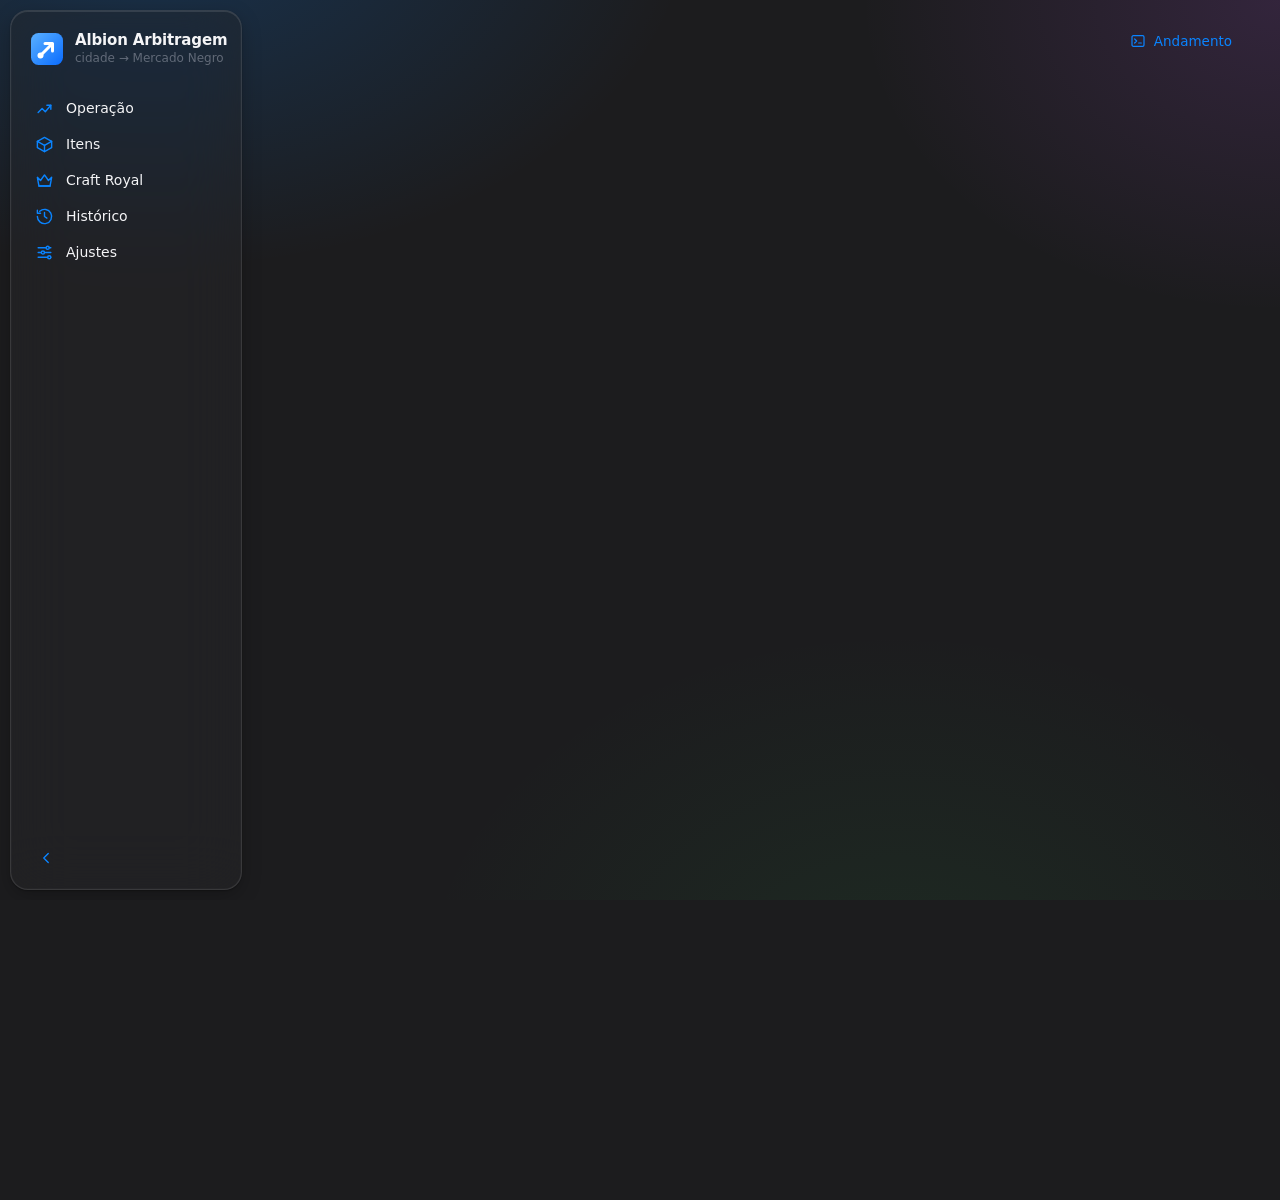
<file: interface/web/index.html>
<!doctype html>
<html lang="pt-BR">
<head>
  <meta charset="utf-8">
  <meta name="viewport" content="width=device-width, initial-scale=1">
  <title>Albion Arbitragem</title>
  <link rel="icon" href="img/marca.svg">
  <link rel="stylesheet" href="estilo.css">
</head>
<body>
  <div class="casca" id="casca">

    <aside class="lateral">
      <div class="marca">
        <img src="img/marca.svg" alt="">
        <div>
          <strong>Albion Arbitragem</strong>
          <span>cidade → Mercado Negro</span>
        </div>
      </div>

      <nav class="nav" id="nav" aria-label="Telas"></nav>

      <div class="lateral-pe">
        <div id="pe-catalogo"></div>
        <div id="pe-versao"></div>
        <button class="botao discreto icone pequeno recolher" id="recolher"
                title="Recolher a lateral" aria-label="Recolher a lateral"></button>
      </div>
    </aside>

    <main class="principal">
      <header class="topo">
        <div>
          <h1 id="titulo"></h1>
          <p id="subtitulo"></p>
        </div>
        <div class="acoes">
          <button class="botao discreto" id="abrir-log">
            <span id="icone-log"></span>
            <span>Andamento</span>
            <span class="selo oculto" id="selo-log"></span>
          </button>
        </div>
      </header>

      <section class="operacao oculto" id="operacao" aria-live="polite">
        <span class="girando"></span>
        <span class="rotulo" id="op-rotulo"></span>
        <span class="fraco num" id="op-andamento"></span>
        <span class="placar num" id="op-placar"></span>
        <button class="botao perigo-cheio pequeno" id="op-parar">Parar (F12)</button>
        <span class="barra" id="op-barra" style="width:0"></span>
      </section>

      <div class="conteudo" id="conteudo"></div>

      <section class="gaveta" id="gaveta" aria-label="Andamento">
        <div class="cabeca">
          <strong>Andamento</strong>
          <span class="fraquissimo" id="log-conta"></span>
          <span class="empurra"></span>
          <button class="botao discreto pequeno" id="log-limpar">Limpar</button>
          <button class="botao discreto icone pequeno" id="log-fechar" aria-label="Fechar"></button>
        </div>
        <pre id="log"></pre>
      </section>
    </main>
  </div>

  <div class="torradas" id="torradas" aria-live="polite"></div>

  <script src="js/base.js"></script>
  <script src="js/operacao.js"></script>
  <script src="js/itens.js"></script>
  <script src="js/royal.js"></script>
  <script src="js/historico.js"></script>
  <script src="js/ajustes.js"></script>
  <script src="js/app.js"></script>
</body>
</html>
</file>
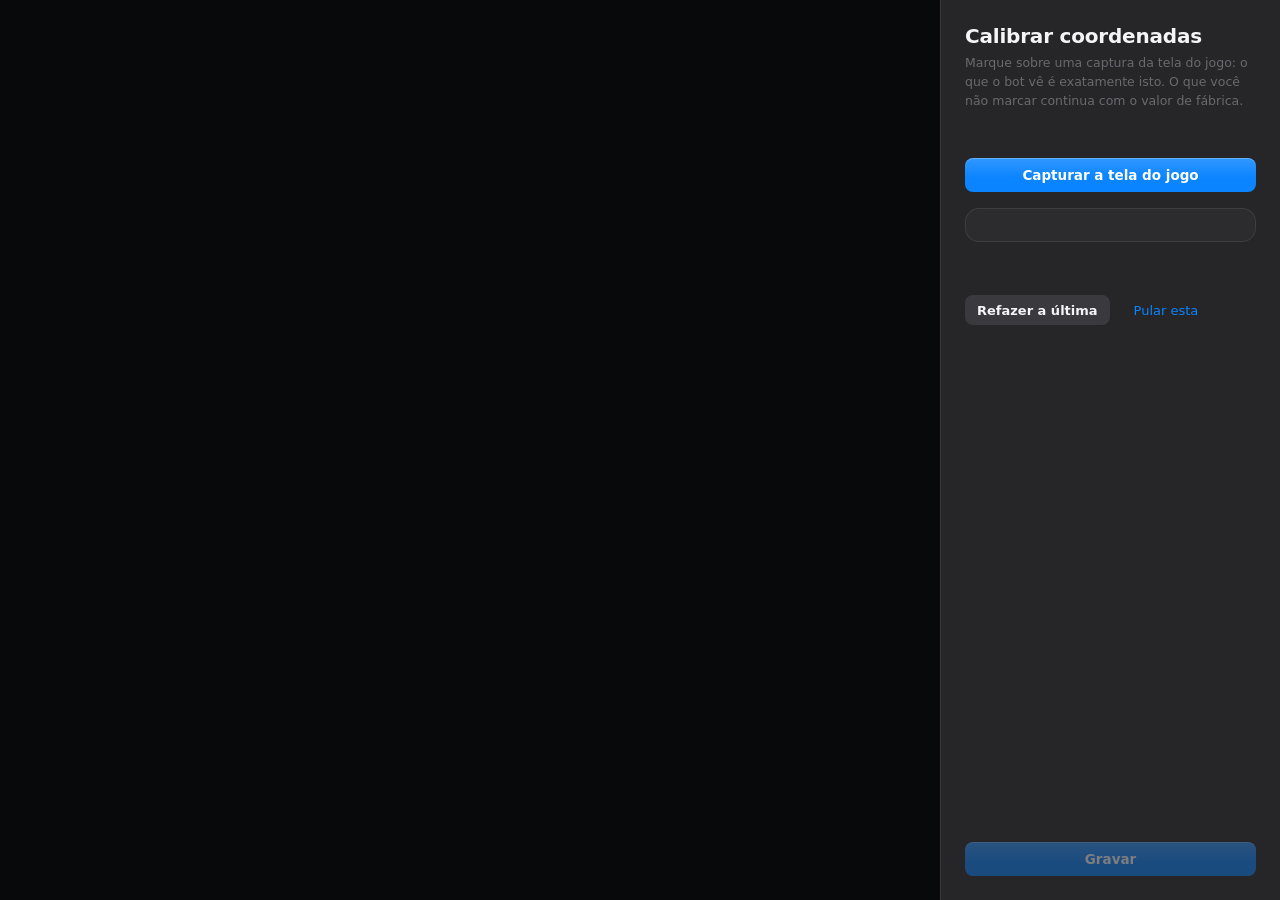
<file: interface/web/calibrador.html>
<!doctype html>
<html lang="pt-BR">
<head>
  <meta charset="utf-8">
  <meta name="viewport" content="width=device-width, initial-scale=1">
  <title>Calibrar coordenadas</title>
  <link rel="stylesheet" href="estilo.css">
  <style>
    .calibrador { display: grid; grid-template-columns: minmax(0, 1fr) 340px; height: 100vh; }
    .palco { position: relative; background: #08090b; overflow: hidden; cursor: crosshair; }
    .palco canvas { position: absolute; left: 0; top: 0; }
    .palco .vazio { position: absolute; inset: 0; color: var(--texto-2); }
    .lupa { position: absolute; width: 150px; height: 150px; border-radius: 12px; border: 2px solid var(--destaque);
      box-shadow: var(--sombra-forte); pointer-events: none; image-rendering: pixelated; background: #000; }
    .painel { border-left: 1px solid var(--borda); background: var(--lateral); padding: var(--e5); display: flex; flex-direction: column; gap: var(--e4); overflow: auto; }
    /* nada se espreme quando a lista de passos cresce: o painel rola */
    .painel > * { flex-shrink: 0; }
    .painel h1 { margin: 0; font: 600 20px/1.2 var(--fonte-titulo); letter-spacing: -0.01em; }
    .grupos { display: flex; flex-direction: column; gap: 2px; }
    .grupos button { display: flex; align-items: center; gap: var(--e2); height: 34px; padding: 0 var(--e3); border: 0; border-radius: var(--raio-p);
      background: transparent; color: var(--texto-2); cursor: pointer; text-align: left; font-weight: 500; }
    .grupos button:hover { background: var(--superficie-2); color: var(--texto); }
    .grupos button[aria-current="step"] { background: var(--destaque-suave); color: var(--texto); }
    .grupos .selo { margin-left: auto; }
    .marca-atual { padding: var(--e4); border-radius: var(--raio-g); background: var(--superficie); border: 1px solid var(--borda); }
    .marca-atual .tipo { font-size: 12px; font-weight: 600; text-transform: uppercase; letter-spacing: .04em; color: var(--destaque); }
    .marca-atual .oque { font-weight: 600; margin: 4px 0; }
    .coordenada { font-family: var(--fonte-mono); color: var(--texto-2); }
  </style>
</head>
<body>
  <div class="calibrador">
    <div class="palco" id="palco">
      <canvas id="tela"></canvas>
      <canvas id="lupa" class="lupa oculto" width="150" height="150"></canvas>
    </div>
    <aside class="painel">
      <div>
        <h1>Calibrar coordenadas</h1>
        <p class="nota" style="margin:6px 0 0">Marque sobre uma captura da tela do jogo: o que o bot vê é exatamente isto. O que você não marcar continua com o valor de fábrica.</p>
      </div>
      <div class="grupos" id="grupos"></div>
      <div id="preparo" class="nota"></div>
      <button class="botao principal-acao" id="capturar">Capturar a tela do jogo</button>
      <div class="marca-atual" id="marca"></div>
      <div class="coordenada num" id="coordenada">&nbsp;</div>
      <div class="linha">
        <button class="botao pequeno" id="refazer">Refazer a última</button>
        <button class="botao discreto pequeno" id="pular">Pular esta</button>
      </div>
      <div style="margin-top:auto" class="pilha">
        <div class="nota" id="contagem"></div>
        <button class="botao principal-acao" id="gravar" disabled>Gravar</button>
      </div>
    </aside>
  </div>
  <div class="torradas" id="torradas" aria-live="polite"></div>

  <script src="js/base.js"></script>
  <script src="js/calibrador.js"></script>
</body>
</html>
</file>
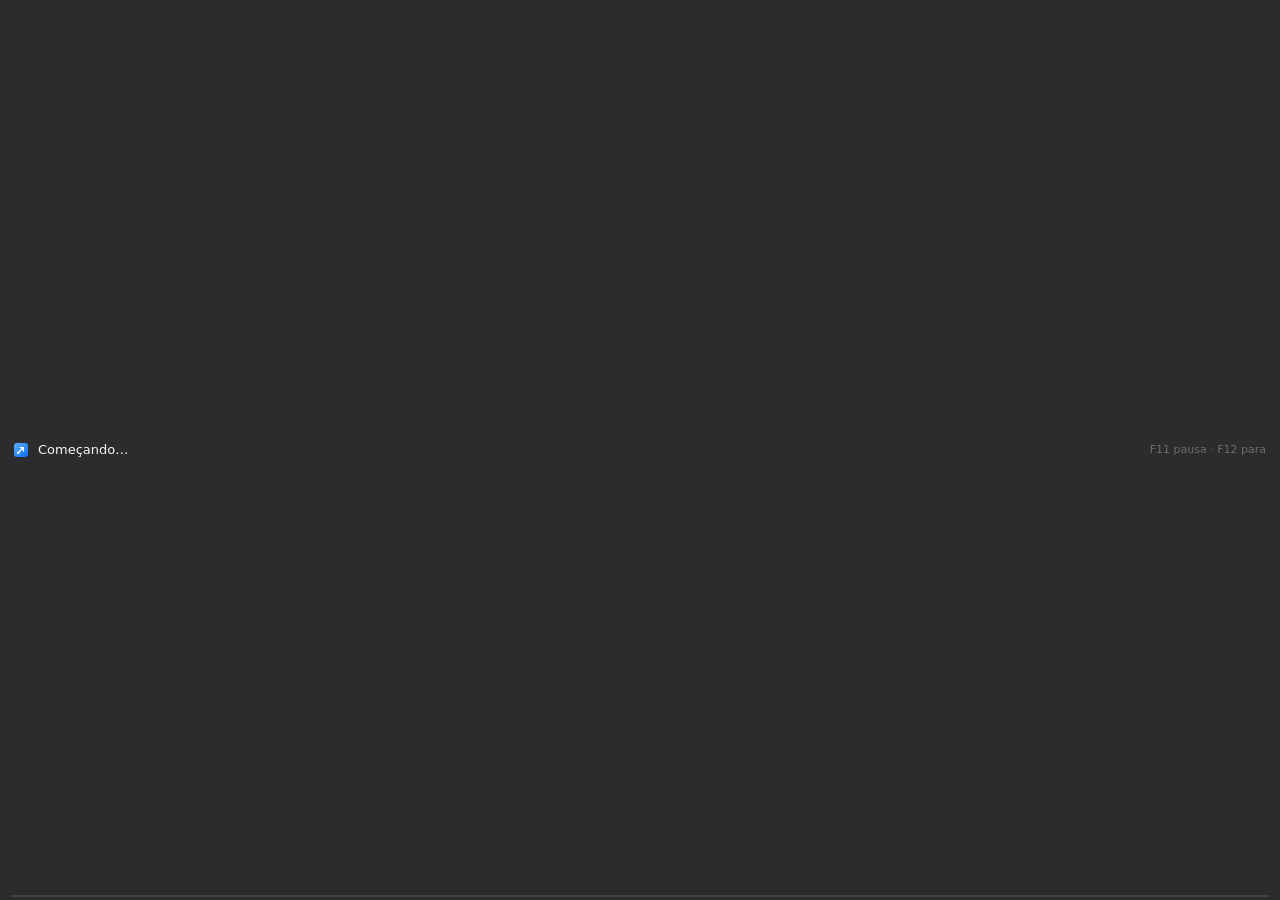
<file: interface/web/faixa.html>
<!doctype html>
<html lang="pt-BR">
<head>
  <meta charset="utf-8">
  <title>Albion Arbitragem - faixa</title>
  <link rel="stylesheet" href="sobreposicao.css">
</head>
<body>
  <div id="raiz"></div>
  <script src="js/sobreposicao.js"></script>
  <script>sobre.iniciar('faixa');</script>
</body>
</html>
</file>
<file: interface/web/estilo.css>
/* ==========================================================================
   Albion Arbitragem - estilo
   Uma cor de destaque so (acao). Verde, ambar e vermelho SO para ok, aviso e
   perigo. Fonte do sistema. Numeros com algarismos de largura fixa.
   ========================================================================== */

/* As cores do sistema da Apple (modo escuro do macOS): azul de acao, verde,
   laranja e vermelho de estado, e a escala de cinzas das superficies. */
:root {
  --fundo: #1c1c1e;
  --lateral: rgba(40, 40, 43, 0.92);
  --superficie: #2c2c2e;
  --superficie-2: #3a3a3c;
  --superficie-3: #48484a;
  --borda: rgba(84, 84, 88, 0.42);
  --borda-forte: rgba(120, 120, 128, 0.36);
  --texto: #f5f5f7;
  --texto-2: rgba(235, 235, 245, 0.62);
  --texto-3: rgba(235, 235, 245, 0.34);
  --destaque: #0a84ff;
  --destaque-forte: #0071e3;
  --destaque-suave: rgba(10, 132, 255, 0.18);
  --sobre-destaque: #ffffff;
  --ok: #30d158;
  --ok-suave: rgba(48, 209, 88, 0.16);
  --aviso: #ff9f0a;
  --aviso-suave: rgba(255, 159, 10, 0.16);
  --perigo: #ff453a;
  --perigo-suave: rgba(255, 69, 58, 0.16);
  --preenchimento: rgba(118, 118, 128, 0.24);
  --preenchimento-2: rgba(118, 118, 128, 0.32);
  --vidro: rgba(44, 44, 46, 0.78);
  --veu: rgba(0, 0, 0, 0.5);
  --sombra: 0 1px 2px rgba(0, 0, 0, 0.3), 0 6px 20px rgba(0, 0, 0, 0.22);
  --sombra-forte: 0 0 0 0.5px rgba(255, 255, 255, 0.12), 0 24px 70px rgba(0, 0, 0, 0.55);

  /* LIQUID GLASS: superficies translucidas sobre um fundo com cor, com o
     brilho de borda de um vidro que pega luz por cima. Com "reduzir
     transparencia" ligado, tudo vira solido (ver abaixo). */
  --ambiente:
    radial-gradient(900px 600px at 12% -10%, rgba(10, 132, 255, 0.22), transparent 60%),
    radial-gradient(700px 520px at 100% 0%, rgba(191, 90, 242, 0.14), transparent 60%),
    radial-gradient(800px 600px at 70% 110%, rgba(48, 209, 88, 0.08), transparent 60%);
  --vidro-cartao: rgba(44, 44, 46, 0.58);
  --vidro-lateral: rgba(38, 38, 41, 0.5);
  --vidro-forte: rgba(48, 48, 52, 0.72);
  --vidro-borda: rgba(255, 255, 255, 0.11);
  --vidro-brilho: inset 0 1px 0 rgba(255, 255, 255, 0.09), inset 0 0 0 0.5px rgba(255, 255, 255, 0.04);
  --vidro-desfoque: blur(28px) saturate(170%);

  --raio: 12px;
  --raio-p: 8px;
  --raio-g: 14px;

  --e1: 4px;
  --e2: 8px;
  --e3: 12px;
  --e4: 16px;
  --e5: 24px;
  --e6: 32px;

  --fonte: "Segoe UI Variable Text", "Segoe UI", system-ui, sans-serif;
  --fonte-titulo: "Segoe UI Variable Display", "Segoe UI", system-ui, sans-serif;
  --fonte-mono: "Cascadia Mono", Consolas, ui-monospace, monospace;

  color-scheme: dark;
}

:root[data-tema="claro"] {
  --fundo: #f2f2f7;
  --lateral: rgba(232, 232, 237, 0.94);
  --superficie: #ffffff;
  --superficie-2: #f2f2f7;
  --superficie-3: #e5e5ea;
  --borda: rgba(60, 60, 67, 0.16);
  --borda-forte: rgba(60, 60, 67, 0.26);
  --texto: #1d1d1f;
  --texto-2: rgba(60, 60, 67, 0.66);
  --texto-3: rgba(60, 60, 67, 0.36);
  --destaque: #007aff;
  --destaque-forte: #0062cc;
  --destaque-suave: rgba(0, 122, 255, 0.12);
  --ok: #34c759;
  --ok-suave: rgba(52, 199, 89, 0.14);
  --aviso: #ff9500;
  --aviso-suave: rgba(255, 149, 0, 0.14);
  --perigo: #ff3b30;
  --perigo-suave: rgba(255, 59, 48, 0.12);
  --preenchimento: rgba(118, 118, 128, 0.12);
  --preenchimento-2: rgba(118, 118, 128, 0.2);
  --vidro: rgba(255, 255, 255, 0.82);
  --veu: rgba(0, 0, 0, 0.22);
  --sombra: 0 1px 2px rgba(0, 0, 0, 0.05), 0 6px 20px rgba(0, 0, 0, 0.06);
  --sombra-forte: 0 0 0 0.5px rgba(0, 0, 0, 0.1), 0 24px 70px rgba(0, 0, 0, 0.2);
  --ambiente:
    radial-gradient(900px 600px at 12% -10%, rgba(0, 122, 255, 0.16), transparent 60%),
    radial-gradient(700px 520px at 100% 0%, rgba(175, 82, 222, 0.1), transparent 60%),
    radial-gradient(800px 600px at 70% 110%, rgba(52, 199, 89, 0.08), transparent 60%);
  --vidro-cartao: rgba(255, 255, 255, 0.62);
  --vidro-lateral: rgba(255, 255, 255, 0.45);
  --vidro-forte: rgba(255, 255, 255, 0.78);
  --vidro-borda: rgba(255, 255, 255, 0.75);
  --vidro-brilho: inset 0 1px 0 rgba(255, 255, 255, 0.9), 0 0 0 0.5px rgba(0, 0, 0, 0.06);
  color-scheme: light;
}

@media (prefers-contrast: more) {
  :root { --borda: rgba(255, 255, 255, 0.3); --texto-2: #d0d4de; --texto-3: #a9afbd; }
  :root[data-tema="claro"] { --borda: rgba(16, 22, 36, 0.4); --texto-2: #2f3542; --texto-3: #4b5263; }
}

@media (prefers-reduced-transparency: reduce) {
  :root, :root[data-tema="claro"] {
    --vidro: var(--superficie);
    --vidro-cartao: var(--superficie);
    --vidro-lateral: var(--lateral);
    --vidro-forte: var(--superficie);
    --ambiente: none;
    --vidro-desfoque: none;
  }
}

* { box-sizing: border-box; }

html, body {
  margin: 0;
  height: 100%;
  background: var(--fundo);
  color: var(--texto);
  font: 14px/1.5 var(--fonte);
  -webkit-font-smoothing: antialiased;
  overflow: hidden;
}

body { user-select: none; }
input, textarea, .selecionavel { user-select: text; }

button, input, select { font: inherit; color: inherit; }

/* barras de rolagem finas, da cor do tema */
::-webkit-scrollbar { width: 10px; height: 10px; }
::-webkit-scrollbar-thumb {
  background: var(--borda-forte);
  border-radius: 10px;
  border: 3px solid transparent;
  background-clip: content-box;
}
::-webkit-scrollbar-thumb:hover { background-color: var(--texto-3); }
::-webkit-scrollbar-track { background: transparent; }

:focus-visible { outline: 2px solid var(--destaque); outline-offset: 2px; }

.num { font-variant-numeric: tabular-nums; }
.fraco { color: var(--texto-2); }
.fraquissimo { color: var(--texto-3); }
.ok { color: var(--ok); }
.aviso { color: var(--aviso); }
.perigo { color: var(--perigo); }
.oculto { display: none !important; }

/* ==========================================================================
   Casca
   ========================================================================== */

.casca { display: flex; height: 100vh; background: var(--ambiente), var(--fundo); }

/* a lateral flutua: um painel de vidro solto da borda, como no macOS 26 */
.lateral {
  width: 232px;
  flex: none;
  margin: 10px 0 10px 10px;
  border-radius: 18px;
  background: var(--vidro-lateral);
  backdrop-filter: var(--vidro-desfoque);
  border: 0.5px solid var(--vidro-borda);
  box-shadow: var(--vidro-brilho), var(--sombra);
  display: flex;
  flex-direction: column;
  padding: var(--e4) var(--e3);
  overflow: hidden;
  transition: width 260ms cubic-bezier(0.3, 0.8, 0.25, 1);
}

.marca {
  display: flex;
  align-items: center;
  gap: var(--e3);
  padding: var(--e1) var(--e2) var(--e5);
  white-space: nowrap;
}
.marca img { width: 32px; height: 32px; flex: none; }
.marca strong { display: block; font: 600 15px/1.2 var(--fonte-titulo); letter-spacing: -0.01em; }
.marca span { display: block; font-size: 12px; color: var(--texto-3); }

.nav { display: flex; flex-direction: column; gap: 2px; }

/* a lateral do macOS: linha selecionada em azul cheio, texto branco */
.nav button {
  display: flex;
  align-items: center;
  gap: var(--e3);
  height: 34px;
  padding: 0 var(--e3);
  border: 0;
  border-radius: var(--raio-p);
  background: transparent;
  color: var(--texto);
  font-weight: 500;
  cursor: pointer;
  white-space: nowrap;
  text-align: left;
  transition: background 120ms ease-out, color 120ms ease-out;
}
.nav button svg { color: var(--destaque); }
.nav button:hover { background: var(--preenchimento); }
.nav button:active { transform: scale(0.98); }
.nav button[aria-current="page"] {
  background: linear-gradient(180deg, rgba(255, 255, 255, 0.18), rgba(255, 255, 255, 0) 55%), var(--destaque);
  color: #fff;
  box-shadow: inset 0 1px 0 rgba(255, 255, 255, 0.28), 0 4px 14px color-mix(in srgb, var(--destaque) 35%, transparent);
}
.nav button[aria-current="page"] svg { color: #fff; }
.nav button[aria-current="page"] .selo { background: rgba(255, 255, 255, 0.25); color: #fff; }
.nav svg { width: 19px; height: 19px; flex: none; }
.nav .selo { margin-left: auto; }

.lateral-pe {
  margin-top: auto;
  padding: var(--e3) var(--e2) 0;
  font-size: 12px;
  color: var(--texto-3);
  display: flex;
  flex-direction: column;
  gap: 2px;
  white-space: nowrap;
}

.recolher {
  margin-top: var(--e3);
  align-self: flex-start;
}

.casca.recolhida .lateral { width: 68px; }
.casca.recolhida .marca div,
.casca.recolhida .nav span,
.casca.recolhida .nav .selo,
.casca.recolhida .lateral-pe div { display: none; }
.casca.recolhida .nav button { justify-content: center; padding: 0; }
.casca.recolhida .marca { justify-content: center; padding-inline: 0; }
.casca.recolhida .recolher { align-self: center; }
.casca.recolhida .recolher svg { transform: scaleX(-1); }

.principal { flex: 1; display: flex; flex-direction: column; min-width: 0; position: relative; }

.topo {
  display: flex;
  align-items: center;
  gap: var(--e4);
  padding: var(--e5) var(--e6) var(--e4);
}
.topo h1 { margin: 0; font: 700 30px/1.1 var(--fonte-titulo); letter-spacing: -0.025em; }
.topo p { margin: 2px 0 0; color: var(--texto-2); }
.topo .acoes { margin-left: auto; display: flex; gap: var(--e2); }

.conteudo { flex: 1; overflow: auto; padding: 0 var(--e6) var(--e6); }
.tela { max-width: 1320px; }

/* barra da operacao: so existe enquanto algo roda */
.operacao {
  display: flex;
  align-items: center;
  gap: var(--e4);
  margin: 0 var(--e6) var(--e4);
  padding: var(--e3) var(--e3) var(--e3) var(--e4);
  border-radius: 999px;
  background: linear-gradient(180deg, rgba(255, 255, 255, 0.06), transparent), color-mix(in srgb, var(--destaque) 16%, var(--vidro-forte));
  backdrop-filter: var(--vidro-desfoque);
  border: 0.5px solid color-mix(in srgb, var(--destaque) 40%, var(--vidro-borda));
  box-shadow: var(--vidro-brilho), var(--sombra);
  position: relative;
  overflow: hidden;
}
.operacao .botao { border-radius: 999px; }
.operacao .barra { position: absolute; left: 0; bottom: 0; height: 3px; background: var(--destaque); transition: width 300ms ease-out; }
.operacao .rotulo { font-weight: 600; }
.operacao .placar { margin-left: auto; display: flex; gap: var(--e4); color: var(--texto-2); }
.operacao .placar b { color: var(--texto); font-weight: 600; }

/* ==========================================================================
   Componentes
   ========================================================================== */

/* botoes da Apple: preenchidos, sem contorno; o azul e a acao principal, o
   cinza e o resto, o vermelho e o que gasta ou apaga */
.botao {
  display: inline-flex;
  align-items: center;
  justify-content: center;
  gap: var(--e2);
  height: 34px;
  padding: 0 var(--e4);
  border-radius: var(--raio-p);
  border: 0;
  background: var(--preenchimento);
  color: var(--texto);
  font-weight: 600;
  font-size: 13.5px;
  cursor: pointer;
  white-space: nowrap;
  transition: background 120ms ease-out, filter 120ms ease-out, transform 100ms ease-out;
}
.botao:hover { background: var(--preenchimento-2); }
.botao:active:not(:disabled) { transform: scale(0.97); filter: brightness(0.92); }
.botao:disabled { opacity: 0.4; cursor: not-allowed; }
.botao svg { width: 16px; height: 16px; }

.botao.principal-acao {
  background: linear-gradient(180deg, rgba(255, 255, 255, 0.16), rgba(255, 255, 255, 0) 60%), var(--destaque);
  color: var(--sobre-destaque);
  box-shadow: inset 0 1px 0 rgba(255, 255, 255, 0.25);
}
.botao.principal-acao:hover { background: linear-gradient(180deg, rgba(255, 255, 255, 0.16), rgba(255, 255, 255, 0) 60%), var(--destaque-forte); }
.botao.perigo-acao { background: var(--preenchimento); color: var(--perigo); }
.botao.perigo-acao:hover { background: var(--perigo-suave); }
.botao.perigo-cheio { background: var(--perigo); color: #fff; }
.botao.discreto { background: transparent; color: var(--destaque); font-weight: 500; }
.botao.discreto:hover { background: var(--preenchimento); }
.botao.pequeno { height: 30px; padding: 0 var(--e3); font-size: 13px; }
.botao.icone { width: 36px; padding: 0; }
.botao.icone.pequeno { width: 30px; }

.selo {
  display: inline-flex;
  align-items: center;
  height: 20px;
  min-width: 20px;
  padding: 0 7px;
  border-radius: 10px;
  background: var(--superficie-3);
  color: var(--texto-2);
  font-size: 11.5px;
  font-weight: 600;
  font-variant-numeric: tabular-nums;
}
.selo.destaque { background: var(--destaque); color: var(--sobre-destaque); }
.selo.ok { background: var(--ok-suave); color: var(--ok); }
.selo.aviso { background: var(--aviso-suave); color: var(--aviso); }
.selo.perigo { background: var(--perigo-suave); color: var(--perigo); }

.cartao {
  background: var(--vidro-cartao);
  backdrop-filter: var(--vidro-desfoque);
  border: 0.5px solid var(--vidro-borda);
  box-shadow: var(--vidro-brilho);
  border-radius: var(--raio-g);
  padding: var(--e4) var(--e5);
}
.cartao > h2, .secao-titulo {
  margin: 0 0 var(--e3);
  font: 600 13px/1.3 var(--fonte);
  color: var(--texto-2);
}
.cartao > h2 { font: 700 15px/1.3 var(--fonte-titulo); color: var(--texto); letter-spacing: -0.01em; }

.grade-4 { display: grid; grid-template-columns: repeat(4, minmax(0, 1fr)); gap: var(--e3); }

.numero { padding: var(--e4); }
.numero .nome { font-size: 12.5px; color: var(--texto-2); }
.numero .valor {
  font: 600 26px/1.15 var(--fonte-titulo);
  letter-spacing: -0.02em;
  font-variant-numeric: tabular-nums;
  margin: 6px 0 2px;
  white-space: nowrap;
  overflow: hidden;
  text-overflow: ellipsis;
}
.numero .legenda { font-size: 12.5px; color: var(--texto-3); }
.numero.sem-valor .valor { color: var(--texto-3); }

.linha { display: flex; align-items: center; gap: var(--e3); flex-wrap: wrap; }
.linha.fim { justify-content: flex-end; }
.empurra { margin-left: auto; }
.pilha { display: flex; flex-direction: column; gap: var(--e4); }

.campo { display: flex; flex-direction: column; gap: 4px; }
.campo > label, .campo > .rotulo { font-size: 12.5px; color: var(--texto-2); font-weight: 500; }
.campo .junto { display: flex; align-items: center; gap: 6px; }
.campo .junto span { color: var(--texto-3); font-size: 13px; }
.campo .erro-campo { font-size: 12px; color: var(--perigo); min-height: 0; }

/* campos preenchidos, sem contorno; o anel de foco azul do macOS */
.entrada, select.entrada {
  height: 34px;
  min-width: 0;
  padding: 0 var(--e3);
  border-radius: var(--raio-p);
  border: 0;
  background: var(--preenchimento);
  color: var(--texto);
  font-variant-numeric: tabular-nums;
  transition: box-shadow 120ms ease-out, background 120ms ease-out;
}
select.entrada option { background: var(--superficie); color: var(--texto); }
.entrada:focus { outline: none; box-shadow: 0 0 0 3.5px color-mix(in srgb, var(--destaque) 55%, transparent); }
.entrada.invalida { box-shadow: 0 0 0 2px var(--perigo); }
.entrada::placeholder { color: var(--texto-3); }
.entrada.curta { width: 76px; text-align: right; }
.entrada.media { width: 132px; text-align: right; }
select.entrada { padding-right: var(--e5); cursor: pointer; }

.busca { position: relative; flex: 1; }
.busca svg { position: absolute; left: 10px; top: 10px; width: 16px; height: 16px; color: var(--texto-3); }
.busca .entrada { width: 100%; padding-left: 34px; }

/* segmentado: poucas opcoes, todas a vista */
.segmentado {
  display: inline-flex;
  padding: 2px;
  gap: 2px;
  border-radius: var(--raio-p);
  background: var(--preenchimento);
}
.segmentado button {
  height: 28px;
  padding: 0 var(--e3);
  border: 0;
  border-radius: 5px;
  background: transparent;
  color: var(--texto-2);
  font-weight: 600;
  font-size: 13px;
  cursor: pointer;
  transition: background 140ms ease-out, color 140ms ease-out;
}
.segmentado button:active { transform: scale(0.97); }
/* a peca escolhida e uma lente: vidro claro com brilho no topo */
.segmentado button[aria-pressed="true"] {
  background: linear-gradient(180deg, rgba(255, 255, 255, 0.16), rgba(255, 255, 255, 0.04));
  color: var(--texto);
  box-shadow: inset 0 1px 0 rgba(255, 255, 255, 0.22), inset 0 0 0 0.5px rgba(255, 255, 255, 0.08), 0 1px 4px rgba(0, 0, 0, 0.3);
}
:root[data-tema="claro"] .segmentado button[aria-pressed="true"] {
  background: #fff;
  box-shadow: inset 0 1px 0 #fff, 0 0 0 0.5px rgba(0, 0, 0, 0.06), 0 2px 6px rgba(0, 0, 0, 0.12);
}

/* chave liga/desliga */
.chave { display: flex; align-items: flex-start; gap: var(--e3); cursor: pointer; }
.chave input { position: absolute; opacity: 0; pointer-events: none; }
/* o interruptor da Apple: verde quando ligado */
.chave .trilho {
  flex: none;
  width: 42px;
  height: 26px;
  border-radius: 13px;
  background: var(--preenchimento-2);
  position: relative;
  transition: background 200ms ease-out;
}
.chave .trilho::after {
  content: "";
  position: absolute;
  top: 2px;
  left: 2px;
  width: 22px;
  height: 22px;
  border-radius: 50%;
  background: #fff;
  box-shadow: 0 2px 4px rgba(0, 0, 0, 0.25), 0 0 0 0.5px rgba(0, 0, 0, 0.06);
  transition: transform 260ms cubic-bezier(0.3, 0.8, 0.25, 1);
}
.chave input:checked + .trilho { background: var(--ok); }
.chave input:checked + .trilho::after { transform: translateX(16px); }
.chave input:focus-visible + .trilho { outline: 2px solid var(--destaque); outline-offset: 2px; }
.chave strong { display: block; font-weight: 500; }
.chave small { display: block; color: var(--texto-3); font-size: 12.5px; line-height: 1.45; }

/* caixa de marcar */
.marcar { display: inline-flex; align-items: center; gap: var(--e2); cursor: pointer; color: var(--texto-2); }
.marcar input { width: 16px; height: 16px; accent-color: var(--destaque); margin: 0; }

/* as combinacoes da leitura de precos: um grau por linha, uma caixa por combinacao */
.combinacoes { margin-top: var(--e3); padding: var(--e3); border: 1px solid var(--borda); border-radius: var(--raio-p); background: var(--superficie-2); display: grid; gap: 10px; }
.combinacoes-grau { display: flex; flex-wrap: wrap; align-items: center; gap: 8px 18px; }
.combinacoes-grau > strong { width: 64px; color: var(--texto-2); font-weight: 600; }
.botao-combinacoes { min-width: 140px; text-align: left; cursor: pointer; }

/* tabela */
.tabela-caixa {
  border: 0.5px solid var(--vidro-borda);
  border-radius: var(--raio-g);
  overflow: auto;
  background: var(--vidro-cartao);
  backdrop-filter: var(--vidro-desfoque);
  box-shadow: var(--vidro-brilho);
}
table.tabela { width: 100%; border-collapse: collapse; font-variant-numeric: tabular-nums; }
.tabela th {
  position: sticky;
  top: 0;
  z-index: 1;
  background: var(--vidro-forte);
  backdrop-filter: var(--vidro-desfoque);
  text-align: left;
  font-size: 12px;
  font-weight: 600;
  color: var(--texto-3);
  padding: 10px var(--e3);
  border-bottom: 1px solid var(--borda);
  white-space: nowrap;
  cursor: default;
}
.tabela th.ordenavel { cursor: pointer; }
.tabela th.ordenavel:hover { color: var(--texto); }
.tabela th[aria-sort] { color: var(--texto); }
.tabela th[aria-sort="ascending"]::after { content: " ↑"; }
.tabela th[aria-sort="descending"]::after { content: " ↓"; }
.tabela td { padding: 9px var(--e3); border-bottom: 1px solid var(--borda); white-space: nowrap; }
.tabela tr:last-child td { border-bottom: 0; }
.tabela tbody tr:hover td { background: var(--superficie-2); }
.tabela .d { text-align: right; }
.tabela .n { color: var(--texto-3); width: 1%; text-align: right; }
.tabela td.item { font-weight: 500; }

/* estado vazio: diz o que falta e onde resolver */
.vazio {
  display: flex;
  flex-direction: column;
  align-items: center;
  justify-content: center;
  gap: var(--e3);
  padding: var(--e6) var(--e5);
  text-align: center;
  color: var(--texto-2);
  min-height: 220px;
}
.vazio svg { width: 36px; height: 36px; color: var(--texto-3); }
.vazio strong { color: var(--texto); font-size: 15px; }
.vazio p { margin: 0; max-width: 460px; }

.nota { font-size: 12.5px; color: var(--texto-3); }
.nota.ok { color: var(--ok); }
.nota.aviso { color: var(--aviso); }
.nota.perigo { color: var(--perigo); }

/* ==========================================================================
   Gaveta do Andamento (log)
   ========================================================================== */

.gaveta {
  position: absolute;
  left: 0;
  right: 0;
  bottom: 0;
  height: 300px;
  display: flex;
  flex-direction: column;
  background: var(--vidro-forte);
  backdrop-filter: var(--vidro-desfoque);
  border-top: 1px solid var(--borda-forte);
  box-shadow: 0 -12px 40px rgba(0, 0, 0, 0.28);
  transform: translateY(100%);
  visibility: hidden;
  z-index: 20;
}
.gaveta .cabeca { display: flex; align-items: center; gap: var(--e2); padding: var(--e2) var(--e3) var(--e2) var(--e5); border-bottom: 1px solid var(--borda); }
.gaveta .cabeca strong { font-size: 13px; }
.gaveta pre {
  flex: 1;
  margin: 0;
  overflow: auto;
  padding: var(--e3) var(--e5);
  font: 12.5px/1.55 var(--fonte-mono);
  color: var(--texto-2);
  user-select: text;
  white-space: pre;
}
/* vazia, diz o que vai aparecer ali em vez de ser so um espaco escuro */
.gaveta pre:empty::before {
  content: "Nada por enquanto. Durante uma leitura, compra ou venda, o que o bot faz aparece aqui, linha por linha.";
  font-family: var(--fonte);
  color: var(--texto-3);
}
.gaveta pre .erro { color: var(--perigo); }
.gaveta pre .aviso { color: var(--aviso); }
.gaveta pre .forte { color: var(--texto); font-weight: 600; }
.gaveta pre .fraco { color: var(--texto-3); }

/* ==========================================================================
   Dialogo e avisos rapidos
   ========================================================================== */

.veu {
  position: fixed;
  inset: 0;
  background: var(--veu);
  display: flex;
  align-items: center;
  justify-content: center;
  z-index: 50;
  opacity: 0;
}
.dialogo {
  width: min(480px, calc(100vw - 48px));
  background: var(--vidro-forte);
  backdrop-filter: var(--vidro-desfoque);
  border: 0.5px solid var(--vidro-borda);
  border-radius: 22px;
  box-shadow: var(--vidro-brilho), var(--sombra-forte);
  padding: var(--e5);
}
.dialogo h3 { margin: 0 0 var(--e2); font: 600 18px/1.3 var(--fonte-titulo); letter-spacing: -0.01em; }
.dialogo .texto { color: var(--texto-2); white-space: pre-line; }
.dialogo .texto ul { margin: var(--e2) 0 0; padding-left: 20px; }
.dialogo .dados { margin-top: var(--e4); display: grid; grid-template-columns: auto 1fr; gap: 6px var(--e4); font-variant-numeric: tabular-nums; }
.dialogo .dados dt { color: var(--texto-3); }
.dialogo .dados dd { margin: 0; text-align: right; font-weight: 600; }
.dialogo .botoes { display: flex; justify-content: flex-end; gap: var(--e2); margin-top: var(--e5); }
.dialogo .entrada { width: 100%; margin-top: var(--e3); }

.torradas { position: fixed; left: 50%; bottom: 24px; transform: translateX(-50%); display: flex; flex-direction: column; gap: var(--e2); align-items: center; z-index: 60; pointer-events: none; }
.torrada {
  padding: 10px var(--e4);
  border-radius: 999px;
  background: var(--vidro-forte);
  backdrop-filter: var(--vidro-desfoque);
  border: 0.5px solid var(--vidro-borda);
  box-shadow: var(--vidro-brilho), var(--sombra);
  font-weight: 500;
  font-size: 13.5px;
  animation: entra 220ms cubic-bezier(0.3, 0.7, 0.2, 1);
}
.torrada.ok { border-color: color-mix(in srgb, var(--ok) 40%, transparent); }
.torrada.perigo { border-color: color-mix(in srgb, var(--perigo) 50%, transparent); }
@keyframes entra { from { opacity: 0; transform: translateY(8px); } }

.girando { width: 16px; height: 16px; border-radius: 50%; border: 2px solid var(--borda-forte); border-top-color: var(--destaque); animation: gira 0.8s linear infinite; flex: none; }
@keyframes gira { to { transform: rotate(360deg); } }

@media (prefers-reduced-motion: reduce) {
  *, *::before, *::after { transition-duration: 0ms !important; animation-duration: 0ms !important; }
  .girando { animation: gira 1.6s linear infinite !important; }
}

/* ==========================================================================
   Operacao
   ========================================================================== */

.passos { display: grid; grid-template-columns: repeat(3, minmax(0, 1fr)); gap: var(--e3); margin-bottom: var(--e5); }
.passo {
  display: flex;
  align-items: center;
  gap: var(--e3);
  padding: var(--e3) var(--e4);
  border-radius: var(--raio-g);
  border: 0.5px solid var(--vidro-borda);
  background: var(--vidro-cartao);
  backdrop-filter: var(--vidro-desfoque);
  box-shadow: var(--vidro-brilho);
  cursor: pointer;
  text-align: left;
  color: inherit;
  transition: border-color 140ms ease-out, background 140ms ease-out;
}
.passo:hover { border-color: var(--borda-forte); }
.passo:active { transform: scale(0.99); }
.passo[aria-current="step"] { border-color: var(--destaque); background: color-mix(in srgb, var(--destaque) 16%, var(--vidro-cartao)); }
.passo .indice {
  width: 28px;
  height: 28px;
  border-radius: 50%;
  flex: none;
  display: grid;
  place-items: center;
  font-weight: 700;
  font-size: 13px;
  background: var(--superficie-3);
  color: var(--texto-2);
}
.passo[aria-current="step"] .indice { background: var(--destaque); color: var(--sobre-destaque); }
.passo strong { display: block; font-weight: 600; }
.passo small { display: block; color: var(--texto-3); font-size: 12.5px; white-space: nowrap; overflow: hidden; text-overflow: ellipsis; }
.passo > div { min-width: 0; }

.mercados { display: grid; grid-template-columns: repeat(7, minmax(0, 1fr)); gap: var(--e3); }
.mercado {
  display: flex;
  flex-direction: column;
  align-items: center;
  gap: 6px;
  padding: var(--e4) var(--e2) var(--e3);
  border-radius: var(--raio-g);
  border: 0.5px solid var(--vidro-borda);
  background: var(--vidro-cartao);
  backdrop-filter: var(--vidro-desfoque);
  box-shadow: var(--vidro-brilho);
  cursor: pointer;
  color: inherit;
  transition: border-color 140ms ease-out, background 140ms ease-out;
}
.mercado:hover { border-color: var(--borda-forte); }
.mercado:active { transform: scale(0.98); }
.mercado[aria-pressed="true"] { border-color: var(--destaque); background: color-mix(in srgb, var(--destaque) 16%, var(--vidro-cartao)); }
.mercado img, .mercado .emblema { width: 44px; height: 44px; }
.mercado .emblema { display: grid; place-items: center; border-radius: 50%; background: #1b1b22; color: #c9a65a; }
.mercado .emblema svg { width: 24px; height: 24px; }
.mercado strong { font-weight: 600; font-size: 13.5px; white-space: nowrap; }
.mercado small { font-size: 12px; color: var(--texto-3); font-variant-numeric: tabular-nums; white-space: nowrap; }
.mercado small.ok { color: var(--ok); }
.mercado small.aviso { color: var(--aviso); }
.mercado small.perigo { color: var(--perigo); }

.plano { display: flex; align-items: center; gap: var(--e5); }
.plano .tempo { font: 600 30px/1 var(--fonte-titulo); letter-spacing: -0.02em; font-variant-numeric: tabular-nums; }
.plano .detalhe { color: var(--texto-2); }
.plano.separado { margin-top: var(--e4); padding-top: var(--e4); border-top: 0.5px solid var(--borda); }

/* titulo do cartao com alguma coisa no canto direito */
.cabeca-cartao { display: flex; align-items: center; justify-content: space-between; gap: var(--e3); margin-bottom: var(--e3); }
.cabeca-cartao h2 { margin: 0; font: 700 15px/1.3 var(--fonte-titulo); color: var(--texto); letter-spacing: -0.01em; }

/* a situacao da leitura pela rede, numa pilula */
.pilula-rede {
  display: inline-flex; align-items: center; gap: 6px;
  height: 26px; padding: 0 10px; border: 0; border-radius: 999px;
  background: var(--preenchimento); color: var(--texto-2);
  font-size: 12.5px; font-weight: 500; cursor: pointer;
}
.pilula-rede:hover { color: var(--texto); }

/* a coluna de qualidade so aparece quando alguma linha tem qualidade */
.tabela-caixa.sem-qualidade [data-col="qualidade"] { display: none; }

/* ==========================================================================
   Itens
   ========================================================================== */

.itens { display: grid; grid-template-columns: minmax(0, 1fr) minmax(0, 1.15fr); gap: var(--e4); align-items: start; }
.lista-arvore { height: 420px; overflow: auto; margin: var(--e3) calc(var(--e2) * -1) 0; padding: 0 var(--e2); }
.no { display: flex; align-items: center; gap: var(--e2); height: 32px; padding: 0 var(--e2); border-radius: 6px; cursor: pointer; white-space: nowrap; }
.no:hover { background: var(--superficie-2); }
.no.selecionado { background: var(--destaque-suave); }
.no .seta { width: 16px; height: 16px; color: var(--texto-3); transition: transform 160ms ease-out; flex: none; }
.no.aberto .seta { transform: rotate(90deg); }
.no .conta { margin-left: auto; color: var(--texto-3); font-size: 12px; font-variant-numeric: tabular-nums; }
.no .tem { color: var(--ok); font-size: 12px; }
.no.cat { font-weight: 600; }
.no.fam { padding-left: 26px; color: var(--texto-2); font-weight: 500; }
.no.folha { padding-left: 50px; }
.no.folha.raso { padding-left: 26px; }
.no.ja-tenho { color: var(--texto-3); }
.no .marca-propria { width: 6px; height: 6px; border-radius: 50%; background: var(--destaque); flex: none; }

.quantidades { display: grid; grid-template-columns: repeat(13, minmax(54px, 1fr)); gap: var(--e2); }
.quantidade { display: flex; flex-direction: column; gap: 4px; align-items: stretch; }
.quantidade label { font-size: 12px; color: var(--texto-3); text-align: center; font-variant-numeric: tabular-nums; }
.quantidade .entrada { width: 100%; text-align: center; padding: 0 4px; }
.quantidade .entrada.propria { border-color: color-mix(in srgb, var(--destaque) 60%, transparent); font-weight: 700; }
.quantidade .entrada.zero { color: var(--texto-3); }

.nivel { display: inline-flex; align-items: center; gap: var(--e2); }

/* ==========================================================================
   Historico
   ========================================================================== */

/* itens: a barra da selecao e as ferramentas de quantidade */
.barra-selecao { margin-top: var(--e3); min-height: 32px; }
.ferramentas-qtd { display: flex; flex-direction: column; gap: var(--e2); margin-top: var(--e4); padding-top: var(--e4); border-top: 0.5px solid var(--borda); }
.ferramentas-qtd .linha { gap: var(--e2); }
.ferramentas-qtd select.entrada { width: auto; }

.grade-3 { display: grid; grid-template-columns: repeat(3, minmax(0, 1fr)); gap: var(--e3); }
.grade-3:empty { display: none; }
.destaque-lado { border-left: 3px solid var(--borda-forte); padding: var(--e3) var(--e4); }
.destaque-lado .valor { font-weight: 600; margin-top: 4px; }

/* ==========================================================================
   Ajustes - como os Ajustes do Mac: abas no topo, grupos em lista, o nome a
   esquerda e o controle a direita, todos alinhados na mesma coluna
   ========================================================================== */

.ajustes { max-width: 760px; padding-bottom: var(--e6); }
.topo-ajustes { display: flex; align-items: center; gap: var(--e4); margin-bottom: var(--e5); }
.salvo { font-size: 12.5px; color: var(--ok); opacity: 0; transition: opacity 200ms ease-out; }
.salvo.visivel { opacity: 1; }

.pagina-ajustes { display: flex; flex-direction: column; gap: var(--e5); }
.pagina-ajustes[hidden] { display: none; }

.grupo-ajustes > h3 { margin: 0 0 var(--e2) var(--e4); font: 600 13px/1.3 var(--fonte); color: var(--texto-2); }
.lista-ajustes {
  background: var(--vidro-cartao);
  backdrop-filter: var(--vidro-desfoque);
  border: 0.5px solid var(--vidro-borda);
  box-shadow: var(--vidro-brilho);
  border-radius: var(--raio-g);
  padding: 0 var(--e4);
}
.rodape-grupo { margin: var(--e2) var(--e4) 0; font-size: 12.5px; line-height: 1.45; color: var(--texto-3); }

.linha-ajuste {
  display: grid;
  grid-template-columns: minmax(0, 1fr) auto;
  align-items: center;
  gap: 0 var(--e4);
  min-height: 52px;
  padding: 10px 0;
  border-bottom: 0.5px solid var(--borda);
}
.linha-ajuste:last-child { border-bottom: 0; }
.linha-ajuste .rotulo strong { display: block; font-weight: 500; }
.linha-ajuste .rotulo small { display: block; margin-top: 2px; font-size: 12.5px; line-height: 1.4; color: var(--texto-3); }
.linha-ajuste .inteira { grid-column: 1 / -1; margin-top: var(--e2); }
.linha-ajuste .inteira .entrada { width: 100%; }
.linha-ajuste .erro-campo { grid-column: 1 / -1; font-size: 12.5px; color: var(--perigo); }
.linha-ajuste .erro-campo:empty { display: none; }
.linha-ajuste .erro-campo:not(:empty) { margin-top: 6px; }

/* o numero com a unidade dentro: todos da mesma largura, alinhados */
.com-unidade {
  display: inline-flex;
  align-items: center;
  width: 156px;
  height: 34px;
  border-radius: var(--raio-p);
  background: var(--preenchimento);
  transition: box-shadow 120ms ease-out;
  cursor: text;
}
.com-unidade .entrada { flex: 1; width: 0; height: 100%; background: transparent; text-align: right; padding-right: 6px; box-shadow: none; }
.com-unidade .entrada:focus { box-shadow: none; }
.com-unidade span { flex: none; min-width: 44px; padding-right: var(--e3); font-size: 12.5px; color: var(--texto-3); }
.com-unidade .entrada:last-child { padding-right: var(--e3); }
/* vazio diz "sem limite" sozinho, sem a unidade do lado */
.com-unidade:has(.entrada:placeholder-shown) span { visibility: hidden; }
.com-unidade:focus-within { box-shadow: 0 0 0 3.5px color-mix(in srgb, var(--destaque) 55%, transparent); }
.com-unidade.invalida { box-shadow: 0 0 0 2px var(--perigo); }
.entrada.larga { width: 156px; }

/* so o interruptor, sem texto ao lado: o nome ja esta na linha */
.chave.so-trilho { display: inline-flex; }

/* a situacao da leitura pela rede: uma bolinha com a cor do estado */
.linha-ajuste .rotulo small.com-ponto { display: flex; align-items: baseline; gap: 6px; }
.ponto { flex: none; display: inline-block; width: 7px; height: 7px; border-radius: 50%; background: var(--texto-3); transform: translateY(-1px); }
.ponto.ok { background: var(--ok); }
.ponto.aviso { background: var(--aviso); }
.ponto.esperando { background: var(--destaque); }
.ponto.desligado { background: var(--texto-3); }

@media (max-width: 1240px) {
  .mercados { grid-template-columns: repeat(4, minmax(0, 1fr)); }
  .quantidades { grid-template-columns: repeat(7, minmax(54px, 1fr)); }
  .grade-4 { grid-template-columns: repeat(2, minmax(0, 1fr)); }
}
</file>
<file: interface/web/sobreposicao.css>
/* Por cima do jogo. Nao aceita clique: o controle e F11/F12.
   As cores sao as do aplicativo no tema escuro (estilo.css): o cartao e a
   --superficie, e o texto tem os mesmos tres niveis. */
:root {
  --superficie: #2c2c2e; --texto: #f5f5f7; --texto-2: rgba(235, 235, 245, .62); --texto-3: rgba(235, 235, 245, .34);
  --destaque: #0a84ff; --ok: #30d158; --aviso: #ff9f0a; --perigo: #ff453a;
  /* as cores dos graus do Albion */
  --t1: #a7a7a7; --t2: #a7a7a7; --t3: #58b85c; --t4: #3d8bfd; --t5: #ef4b3f;
  --t6: #f08a24; --t7: #f2cf3b; --t8: #f4f4f4;
}
* { box-sizing: border-box; }
html, body { margin: 0; height: 100%; background: var(--superficie); color: var(--texto);
  font: 13px/1.3 "Segoe UI Variable Text", "Segoe UI", system-ui, sans-serif; overflow: hidden;
  user-select: none; cursor: default; -webkit-font-smoothing: antialiased; }
.num { font-variant-numeric: tabular-nums; }
#raiz { height: 100%; position: relative; overflow: hidden; }

/* ---- faixa do topo ---- */
.faixa { height: 100%; display: flex; align-items: center; gap: 10px; padding: 0 14px; }
.faixa img { width: 14px; height: 14px; flex: none; }
.faixa .texto { flex: 1; min-width: 0; white-space: nowrap; overflow: hidden; text-overflow: ellipsis; font-weight: 500; }
.faixa .conta, .faixa .placar { color: var(--texto-2); white-space: nowrap; font-size: 12px; }
.faixa .placar b { color: var(--texto); font-weight: 600; }
.faixa .teclas { color: var(--texto-3); font-size: 11px; white-space: nowrap; }
.faixa .trilho { position: absolute; left: 10px; right: 10px; bottom: 3px; height: 2px; border-radius: 1px;
  background: rgba(255, 255, 255, .10); overflow: hidden; }
.faixa .barra { display: block; height: 100%; width: 0; border-radius: 1px; background: var(--destaque);
  transition: width 300ms ease-out; }

/* ---- um cartao do canto ---- */
.cartao { height: 100%; display: flex; align-items: center; gap: 10px; padding: 0 14px 0 10px; }
.cartao .cor { width: 3px; height: 18px; border-radius: 2px; flex: none; background: var(--cor, var(--destaque)); }
.cartao .t { flex: 1; min-width: 0; white-space: nowrap; overflow: hidden; text-overflow: ellipsis; color: var(--texto-2); }
.cartao .t b { color: var(--texto); font-weight: 500; }
.cartao .v { font-weight: 600; font-variant-numeric: tabular-nums; white-space: nowrap; }

@media (prefers-reduced-motion: reduce) { * { animation: none !important; transition: none !important; } }
</file>
